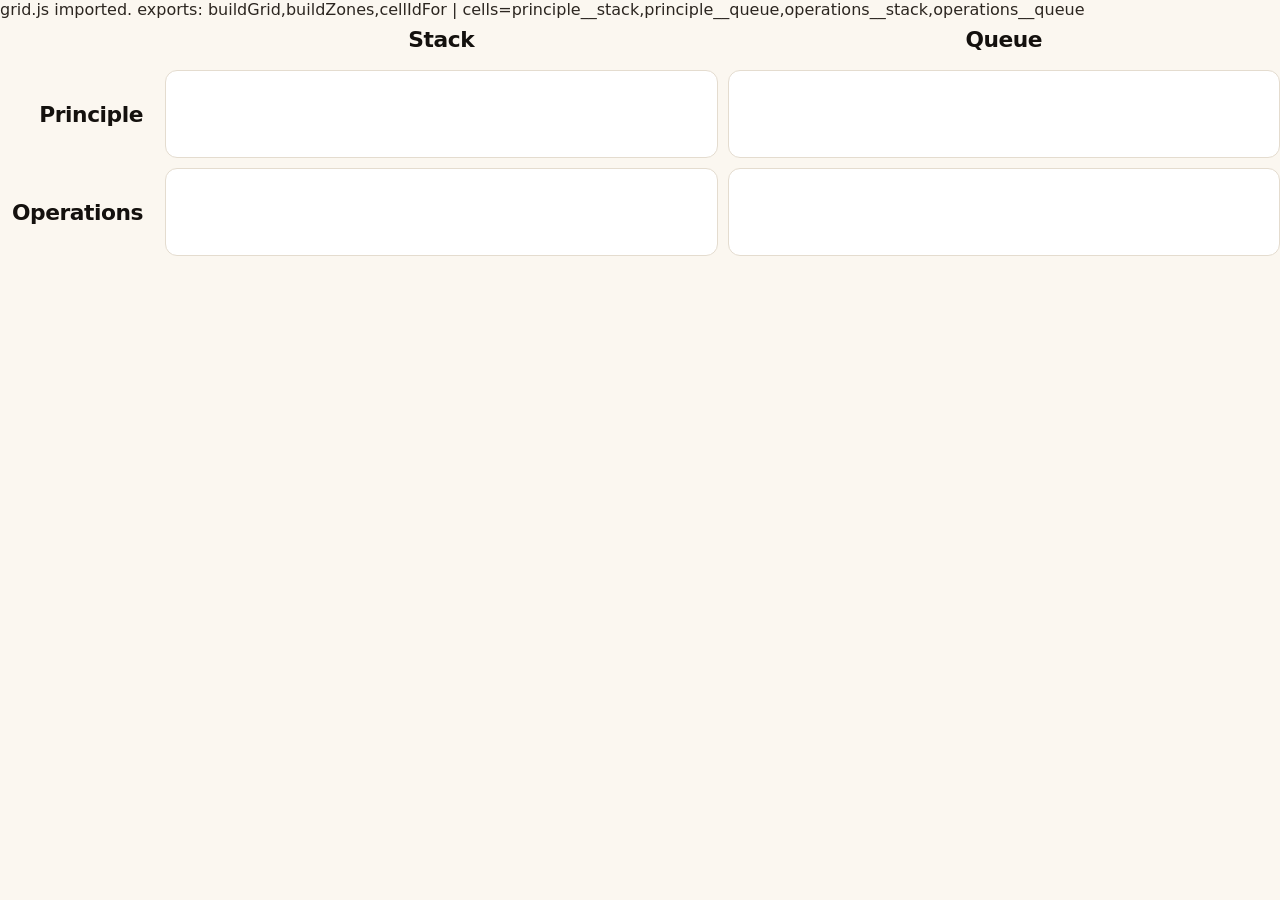
<file: _test/import_test.html>
<!doctype html>
<html><head><meta charset="utf-8"><link rel="stylesheet" href="../styles.css"></head>
<body>
<div id="out">pending</div>
<div id="board"></div>
<script type="module">
const out = document.getElementById("out");
try {
  const mod = await import("../grid.js");
  out.textContent = "grid.js imported. exports: " + Object.keys(mod).join(",");
  const { buildGrid, cellIdFor } = mod;
  const built = buildGrid(
    [{id:"principle",label:"Principle"},{id:"operations",label:"Operations"}],
    [{id:"stack",label:"Stack"},{id:"queue",label:"Queue"}]
  );
  document.getElementById("board").appendChild(built.wrapper);
  out.textContent += " | cells=" + Object.keys(built.cells).join(",");
  window.__ok = true;
} catch (e) {
  out.textContent = "ERROR: " + e.message;
  window.__ok = false;
  window.__err = e.stack;
}
</script>
</body></html>
</file>
<file: styles.css>
/* ===========================================================================
   OpenPoll — visual system (Direction 1 · "Warm Paper")
   Tokens + components folded into one file so low-bandwidth phones make a
   single CSS request (no @import chain). Semantic tokens drive everything;
   the short legacy aliases (--paper/--ink/--r…) are kept so existing markup
   keeps working.
   =========================================================================== */

:root {
  /* ---- base palette ---- */
  --paper:        #FBF7F0;
  --paper-sunk:   #F3EDE2;
  --ink:          #14110E;
  --ink-soft:     #2C2620;
  --muted:        #6B6358;
  --line:         #E4DCCF;

  --orange:       #D8632E;   /* burnt orange — the brand accent */
  --orange-press: #BC5023;
  --orange-soft:  #F6E3D6;
  --green:        #1D9E75;   /* "live" signal green */
  --green-soft:   #E1F5EE;

  /* result tints (good / mid / bad with matching ink + hairline) */
  --good: #E1F5EE;  --good-ink: #0F6E56;  --good-line: #9FE1CB;
  --mid:  #FAEEDA;  --mid-ink:  #633806;  --mid-line:  #FAC775;
  --bad:  #FCEBEB;  --bad-ink:  #A32D2D;  --bad-line:  #F7C1C1;

  /* ---- semantic aliases (what components read) ---- */
  --surface-page:   var(--paper);
  --surface-sunk:   var(--paper-sunk);
  --surface-card:   #FFFFFF;
  --surface-invert: var(--ink);

  --text-strong:  var(--ink);
  --text-body:    var(--ink-soft);
  --text-muted:   var(--muted);
  --text-invert:  var(--paper);

  --border:        var(--line);
  --border-strong: var(--ink);

  --accent:       var(--orange);
  --accent-press: var(--orange-press);
  --accent-soft:  var(--orange-soft);
  --accent-ink:   #7A3417;

  --live:         var(--green);
  --live-soft:    var(--green-soft);

  --chip-bg:      #FFFFFF;
  --chip-border:  var(--ink);

  --focus-ring:   var(--orange);
  --shadow-color: 28 17 14;        /* rgb of ink, for shadow alphas */

  /* ---- type ---- */
  --font-display: "Space Grotesk", "Inter", system-ui, sans-serif;
  --font-body:    "Inter", system-ui, -apple-system, sans-serif;
  --font-mono:    "JetBrains Mono", ui-monospace, "SFMono-Regular", monospace;

  --w-regular: 400; --w-medium: 500; --w-semibold: 600; --w-bold: 700;

  --text-eyebrow: 13px;
  --text-sm:   14px;
  --text-base: 16px;
  --text-md:   18px;
  --text-lg:   22px;
  --text-xl:   28px;
  --text-2xl:  clamp(28px, 4vw, 44px);     /* page H1 */
  --text-3xl:  clamp(40px, 6vw, 72px);     /* projector headline */
  --text-mega: clamp(64px, 14vw, 168px);   /* the JOIN counter */

  --lh-tight: 1.05;  --lh-snug: 1.2;  --lh-body: 1.5;
  --track-eyebrow: .14em;  --track-tight: -.02em;  --track-mega: -.03em;

  /* ---- spacing / radii / shadows ---- */
  --space-1: 4px;  --space-2: 8px;  --space-3: 12px; --space-4: 16px;
  --space-5: 22px; --space-6: 28px; --space-8: 40px; --space-10: 56px;

  --radius-sm: 8px;
  --radius:    12px;
  --radius-lg: 18px;
  --radius-pill: 999px;
  --r: var(--radius);          /* legacy alias */

  --shadow-card: 0 1px 2px rgba(var(--shadow-color), .05),
                 0 8px 24px rgba(var(--shadow-color), .06);
  --shadow-pop:  0 12px 40px rgba(var(--shadow-color), .14);
  --shadow-chip: 0 2px 6px rgba(var(--shadow-color), .12);

  --content-max: 1100px;
  --grid-gap: 10px;
  --cell-min: 88px;

  /* ---- motion ---- */
  --ease-standard: cubic-bezier(.4, 0, .2, 1);
  --ease-out:      cubic-bezier(.2, .8, .2, 1);
  --ease-in:       cubic-bezier(.4, 0, 1, 1);
  --ease-spring:   cubic-bezier(.34, 1.56, .64, 1);
  --ease-emphatic: cubic-bezier(.2, .9, .1, 1);

  --dur-1: 120ms; --dur-2: 200ms; --dur-3: 320ms;
  --dur-4: 480ms; --dur-5: 760ms; --stagger: 70ms;

  /* legacy aliases kept for older rules */
  --accent-soft: var(--orange-soft);
  --chip: #FFFFFF;
}

/* ===========================================================================
   Base reset / document defaults
   =========================================================================== */
* { box-sizing: border-box; }
html, body { margin: 0; }

body {
  background: var(--surface-page);
  color: var(--text-body);
  font-family: var(--font-body);
  -webkit-font-smoothing: antialiased;
  text-rendering: optimizeLegibility;
}

.display { font-family: var(--font-display); letter-spacing: var(--track-tight); }
.mono { font-family: var(--font-mono); font-feature-settings: "tnum" 1; }

a { color: var(--accent); text-decoration: none; }
a:hover { text-decoration: underline; }

::selection { background: var(--accent-soft); color: var(--accent-ink); }

:focus-visible {
  outline: 3px solid var(--focus-ring);
  outline-offset: 2px;
  border-radius: 4px;
}

/* ---- buttons ---- */
button {
  font: inherit;
  font-family: var(--font-body);
  cursor: pointer;
  border: var(--border-w, 1px) solid var(--border-strong);
  background: var(--surface-invert);
  color: var(--text-invert);
  padding: 10px 18px;
  border-radius: var(--radius);
  font-weight: var(--w-medium);
  transition: background var(--dur-2) var(--ease-out),
              color var(--dur-2) var(--ease-out),
              border-color var(--dur-2) var(--ease-out),
              transform var(--dur-1) var(--ease-out);
}
button:hover { background: var(--ink-soft); }
button:active { transform: scale(.97); }
button.ghost {
  background: transparent;
  color: var(--text-strong);
  border-color: var(--border-strong);
}
button.ghost:hover { background: var(--accent-soft); color: var(--accent-ink); border-color: var(--accent-soft); }
button.accent { background: var(--accent); border-color: var(--accent); color: #fff; }
button.accent:hover { background: var(--accent-press); border-color: var(--accent-press); }
button:disabled { opacity: .4; cursor: default; transform: none; }
button:disabled:hover { background: var(--surface-invert); }
button.ghost:disabled:hover { background: transparent; }

/* ===========================================================================
   Page shell
   =========================================================================== */
.wrap { max-width: var(--content-max); margin: 0 auto; padding: var(--space-6) var(--space-5) 64px; }
.eyebrow {
  font-family: var(--font-body);
  font-size: var(--text-eyebrow);
  letter-spacing: var(--track-eyebrow);
  text-transform: uppercase;
  color: var(--accent);
  font-weight: var(--w-semibold);
}
h1.display {
  font-size: var(--text-2xl);
  margin: 6px 0 4px;
  font-weight: var(--w-semibold);
  letter-spacing: var(--track-tight);
  color: var(--text-strong);
}
.sub { color: var(--text-muted); margin: 0 0 26px; line-height: var(--lh-body); }

/* ===========================================================================
   Index — question list
   =========================================================================== */
.qlist { display: flex; flex-direction: column; gap: 12px; }
.qrow {
  display: flex; align-items: center; gap: 14px; justify-content: space-between;
  background: var(--surface-card); border: 1px solid var(--border);
  border-radius: var(--radius); padding: 16px 18px;
  box-shadow: var(--shadow-card);
  transition: border-color var(--dur-2) var(--ease-out), transform var(--dur-2) var(--ease-out);
}
.qrow:hover { border-color: var(--accent); transform: translateY(-1px); }
.qrow .meta { min-width: 0; }
.qrow h3 { margin: 0 0 2px; font-size: var(--text-md); font-weight: var(--w-semibold); color: var(--text-strong); }
.qrow .id { font-size: 12px; color: var(--text-muted); }
.qrow .actions { display: flex; gap: 8px; flex-shrink: 0; }
.qrow .actions a button { white-space: nowrap; }
.empty {
  border: 1px dashed var(--border); border-radius: var(--radius);
  padding: 40px; text-align: center; color: var(--text-muted);
}

/* ===========================================================================
   The grid (projector + wide audience)
   =========================================================================== */
.grid { display: grid; gap: var(--grid-gap); align-items: stretch; }
.ghead {
  display: flex; align-items: center; justify-content: center;
  font-family: var(--font-display);
  font-weight: var(--w-semibold);
  font-size: clamp(16px, 1.7vw, 24px);
  letter-spacing: var(--track-tight);
  padding: 8px 12px; color: var(--text-strong);
}
.ghead.row { justify-content: flex-end; text-align: right; }
.ghead.corner { background: transparent; }

.cell {
  background: var(--surface-card); border: 1px solid var(--border);
  border-radius: var(--radius); min-height: var(--cell-min);
  padding: 12px; display: flex; flex-direction: column; gap: 7px; justify-content: center;
  transition: background-color var(--dur-1) var(--ease-out),
              border-color var(--dur-1) var(--ease-out),
              color var(--dur-1) var(--ease-out);
}
.cell.over { border-color: var(--accent); background: var(--accent-soft); }

/* consensus tallies (projector live) — each activity is its own band,
   zebra-striped odd/even so stacked activities are easy to tell apart:
   accent-tinted on odd rows, the neutral paper "space" tone on even. */
.tally {
  display: flex; align-items: center; justify-content: space-between; gap: 10px;
  font-family: var(--font-body);
  font-size: clamp(15px, 1.6vw, 21px); color: var(--text-strong);
  padding: 6px 10px; border-radius: var(--radius-sm);
}
.cell .tally:nth-of-type(odd)  { background: var(--accent-soft); }
.cell .tally:nth-of-type(even) { background: var(--surface-sunk); }
.tally .n { font-family: var(--font-mono); font-feature-settings: "tnum" 1; color: var(--text-muted); font-size: .8em; }
.tally.top { font-weight: var(--w-semibold); }

/* result cell tints */
.cell.good { background: var(--good); border-color: var(--good-line); color: var(--good-ink); }
.cell.mid  { background: var(--mid);  border-color: var(--mid-line);  color: var(--mid-ink); }
.cell.bad  { background: var(--bad);  border-color: var(--bad-line);  color: var(--bad-ink); }
.cell .answer { font-family: var(--font-display); font-size: clamp(18px, 2vw, 28px); font-weight: var(--w-semibold); line-height: var(--lh-tight); letter-spacing: var(--track-tight); }
.cell .pct { font-family: var(--font-mono); font-feature-settings: "tnum" 1; font-size: clamp(13px, 1.3vw, 16px); opacity: .9; font-weight: var(--w-medium); }
.cell .miss { font-family: var(--font-body); font-size: clamp(12px, 1.2vw, 15px); opacity: .82; }

/* ===========================================================================
   Presenter chrome
   =========================================================================== */
.stage { min-height: 78vh; display: flex; flex-direction: column; }
.bar { display: flex; align-items: center; justify-content: space-between; gap: 16px; margin-bottom: 22px; }

/* top-right phase pill */
.counter {
  display: inline-flex; align-items: center; gap: 10px;
  background: var(--surface-invert); color: var(--text-invert);
  border-radius: var(--radius-pill); padding: 8px 16px;
  font-family: var(--font-mono); font-weight: var(--w-semibold);
}
.counter .big { font-size: clamp(14px, 1.5vw, 18px); }

/* live status banner (built by present.html banner()) */
.bar.statusbar { margin-bottom: 18px; }
.statusbanner {
  display: inline-flex; align-items: center; gap: 10px;
  border-radius: var(--radius-pill); padding: 9px 18px;
  font-family: var(--font-mono); font-weight: var(--w-semibold);
  font-size: clamp(14px, 1.5vw, 18px);
}
.statusbanner.live { background: var(--live-soft); color: var(--live); }
.statusbanner.result { background: var(--accent-soft); color: var(--accent-ink); }
.statusbanner .dot {
  width: 9px; height: 9px; border-radius: var(--radius-pill); background: var(--live);
  animation: op-pulse 1.6s var(--ease-standard) infinite;
}

/* JOIN counter */
.bigjoin { text-align: center; }
.bigjoin .num {
  font-family: var(--font-mono); font-feature-settings: "tnum" 1;
  font-size: var(--text-mega); line-height: 1; font-weight: var(--w-bold);
  letter-spacing: var(--track-mega); color: var(--text-strong);
  display: inline-block;
  animation: op-pop-in var(--dur-4) var(--ease-spring) both;
}
.bigjoin .lbl { color: var(--text-muted); font-size: var(--text-md); margin-top: 6px; }

.qr-stage { display: grid; grid-template-columns: auto 1fr; gap: clamp(24px, 5vw, 72px); align-items: center; }
#qr.pop {
  animation: op-pop-safe var(--dur-4) var(--ease-spring) both;
}
#qr svg, #qr canvas {
  width: 300px; height: auto; display: block;
  border-radius: var(--radius); border: 1px solid var(--border); background: #fff;
}
#qr.clickable { cursor: zoom-in; transition: transform var(--dur-2) var(--ease-out); }
#qr.clickable:hover { transform: scale(1.02); }

/* fullscreen QR lightbox — click the join QR to blow it up for the back row */
.qr-modal {
  position: fixed; inset: 0; z-index: 100; display: none;
  align-items: center; justify-content: center;
  padding: 4vmin; cursor: zoom-out;
  background: rgba(20, 17, 14, .86);
}
.qr-modal.show { display: flex; animation: op-tint-in var(--dur-3) var(--ease-out) both; }
.qr-modal-inner { display: flex; flex-direction: column; align-items: center; gap: 18px; }
.qr-modal-qr {
  width: min(86vh, 86vw); height: min(86vh, 86vw);
  background: #fff; border-radius: var(--radius); padding: 2.5vmin;
}
.qr-modal-qr svg, .qr-modal-qr canvas { display: block; width: 100%; height: 100%; }
.qr-modal-url { color: #fff; font-size: clamp(16px, 2.4vw, 28px); }
.qr-modal-hint { color: rgba(255,255,255,.6); font-size: 14px; }
.joinurl { font-family: var(--font-mono); font-size: clamp(18px, 2.4vw, 30px); color: var(--accent); }
.joinurl a { color: inherit; }
.nav { display: flex; gap: 10px; justify-content: center; margin-top: 28px; }
.flash { color: var(--bad-ink); }

/* SOLUTION sweep — a moving highlight bar painted over the grid on reveal */
.gridwrap { position: relative; overflow: hidden; border-radius: var(--radius); }
.sweep {
  position: absolute; top: 0; bottom: 0; width: 45%; z-index: 3; pointer-events: none;
  background: linear-gradient(90deg, transparent, var(--accent-soft), transparent);
  animation: op-sweep var(--dur-5) var(--ease-emphatic) both;
}
/* tint reveal on the result cells, in the sweep's wake */
.revealing .cell.good,
.revealing .cell.mid,
.revealing .cell.bad {
  animation: op-tint-in var(--dur-4) var(--ease-out) both;
}

@media (max-width: 640px) {
  .qr-stage { grid-template-columns: 1fr; text-align: center; }
  .qrow { flex-direction: column; align-items: stretch; }
}

/* ===========================================================================
   Audience — mobile drop zones (drag/tap question)
   =========================================================================== */
.zones { display: flex; flex-direction: column; gap: 12px; }
.zone { background: var(--surface-card); border: 1px solid var(--border); border-radius: var(--radius); padding: 12px 14px; }
.zlabel { font-weight: var(--w-semibold); font-size: var(--text-base); margin-bottom: 8px; color: var(--text-strong); }
.zone .cell.drop { min-height: 56px; border-style: dashed; }

/* ===========================================================================
   Audience — matrix toggle cards
   =========================================================================== */
.acard { background: var(--surface-card); border: 1px solid var(--border); border-radius: var(--radius); padding: 14px; margin-bottom: 12px; }
.atext { font-weight: var(--w-medium); font-size: var(--text-base); line-height: 1.4; margin-bottom: 12px; color: var(--text-strong); }
.toggles { display: flex; flex-wrap: wrap; gap: 8px; }
.toggle {
  font: inherit; font-family: var(--font-body);
  border: 1px solid var(--border-strong); background: transparent; color: var(--text-strong);
  border-radius: var(--radius-pill); padding: 10px 16px; font-size: 15px; font-weight: var(--w-medium);
  cursor: pointer;
  transition: background var(--dur-1) var(--ease-out), border-color var(--dur-1) var(--ease-out), color var(--dur-1) var(--ease-out);
}
.toggle:hover { background: var(--accent-soft); border-color: var(--accent-soft); color: var(--accent-ink); }
.toggle.on { background: var(--accent); border-color: var(--accent); color: #fff; }
.toggle.on:hover { background: var(--accent-press); border-color: var(--accent-press); color: #fff; }
.toggle:disabled { opacity: .55; cursor: default; }
.toggle:disabled:hover { background: transparent; color: var(--text-strong); border-color: var(--border-strong); }

/* ===========================================================================
   Presenter — matrix cells
   =========================================================================== */
.gridscroll { overflow-x: auto; }
.matnum { font-family: var(--font-mono); font-feature-settings: "tnum" 1; font-size: clamp(20px, 2.4vw, 34px); font-weight: var(--w-bold); }
.matnum.faint { color: var(--text-muted); opacity: .6; }
.cell .answer { line-height: 1; }

/* transposed matrix: phases as rows, activities as numbered columns */
.matgrid .ghead.row { font-size: clamp(15px, 1.5vw, 20px); }
.matcolhead {
  font-family: var(--font-mono); font-feature-settings: "tnum" 1;
  font-weight: var(--w-bold); font-size: clamp(14px, 1.4vw, 18px);
  color: var(--text-muted);
}
.matcell { min-height: 60px; padding: 8px 6px; align-items: center; text-align: center; gap: 3px; }
.matcell .answer { font-size: clamp(18px, 2vw, 26px); }
.matcell .matnum { font-size: clamp(16px, 1.8vw, 24px); }
.matcell .pct { font-size: clamp(10px, 1vw, 12px); }
.matcell .miss { font-size: clamp(9px, .9vw, 11px); line-height: 1.1; }

/* numbered legend mapping activity columns -> full text */
.matlegend {
  margin-top: 18px;
  display: grid; grid-template-columns: repeat(auto-fill, minmax(300px, 1fr));
  gap: 7px 24px;
}
.matlegend-item { display: flex; gap: 9px; align-items: baseline; font-size: 13px; color: var(--text-body); line-height: 1.35; }
.matlegend-num {
  flex: none; display: inline-flex; align-items: center; justify-content: center;
  width: 22px; height: 22px; border-radius: var(--radius-sm);
  background: var(--surface-invert); color: var(--text-invert);
  font-size: 12px; font-weight: var(--w-semibold);
  position: relative; top: 3px;
}

/* ===========================================================================
   How-to banner
   =========================================================================== */
.how {
  background: var(--accent-soft); color: var(--accent-ink);
  border: 1px solid var(--accent-soft); border-radius: var(--radius);
  padding: 12px 14px; font-size: 15px; line-height: var(--lh-body); margin: 0 0 20px;
}
.how b { font-weight: var(--w-semibold); }
.how i { font-style: normal; }

/* ===========================================================================
   Audience — tap-to-place bank
   =========================================================================== */
.bank2 { margin-bottom: 18px; }
.bankhead { font-weight: var(--w-semibold); font-size: 15px; color: var(--text-muted); margin-bottom: 10px; }
.sbtns { display: flex; flex-wrap: wrap; gap: 8px; }
.sbtn {
  font: inherit; font-family: var(--font-body); text-align: left;
  background: var(--surface-card); color: var(--text-strong);
  border: 1px solid var(--border-strong); border-radius: var(--radius);
  padding: 11px 15px; font-size: 15px; font-weight: var(--w-medium);
  cursor: pointer; line-height: 1.3; max-width: 100%;
  transition: background var(--dur-1) var(--ease-out);
}
.sbtn:hover { background: var(--accent-soft); }
.sbtn:disabled { opacity: .5; cursor: default; }
.placing {
  display: flex; align-items: center; justify-content: space-between; gap: 12px;
  background: var(--accent); color: #fff; border-radius: var(--radius);
  padding: 12px 14px; font-size: 15px;
}
.placing i { font-weight: var(--w-semibold); opacity: .85; margin-right: 4px; }
.mini {
  font: inherit; font-size: 13px; background: rgba(255,255,255,.18); color: #fff;
  border: 1px solid rgba(255,255,255,.6); border-radius: var(--radius-pill); padding: 5px 12px; cursor: pointer;
}
.mini:hover { background: rgba(255,255,255,.28); }

/* armed cells invite a tap; placed chips sit inside */
.cell.armed { border-color: var(--accent); border-style: dashed; background: var(--accent-soft); cursor: pointer; }
.cell .pchip {
  font: inherit; font-family: var(--font-body); font-size: 14px; font-weight: var(--w-medium); text-align: left;
  background: var(--surface-invert); color: var(--text-invert); border: none;
  border-radius: var(--radius-sm); padding: 7px 11px; cursor: pointer; line-height: 1.25;
  transition: background var(--dur-1) var(--ease-out);
}
.cell .pchip:hover { background: var(--accent); color: #fff; }

/* ===========================================================================
   Code entry (typed by hand)
   =========================================================================== */
.codebox { display: flex; gap: 10px; max-width: 360px; }
.codebox input {
  flex: 1; font: inherit; font-family: var(--font-mono); font-size: 20px; padding: 12px 14px;
  border: 1px solid var(--border-strong); border-radius: var(--radius); background: var(--surface-card); color: var(--text-strong);
}
.codebox button { font-size: 18px; }
.codechip { font-family: var(--font-mono); background: var(--surface-invert); color: var(--text-invert); border-radius: var(--radius-sm); padding: 2px 10px; font-weight: var(--w-semibold); }

/* ===========================================================================
   Admin log
   =========================================================================== */
.adminlog {
  background: var(--surface-card); border: 1px solid var(--border); border-radius: var(--radius);
  padding: 14px; white-space: pre-wrap; min-height: 120px; font-size: 13px;
  color: var(--text-body);
}

/* ===========================================================================
   Shared keyframes — projector celebrates; phone stays calm
   =========================================================================== */
@keyframes op-drop-in {
  0%   { opacity: 0; transform: translateY(-14px) scale(.92); }
  100% { opacity: 1; transform: translateY(0) scale(1); }
}
@keyframes op-pop-in {
  0%   { opacity: 0; transform: scale(.6); }
  60%  { opacity: 1; transform: scale(1.08); }
  100% { transform: scale(1); }
}
@keyframes op-pop-safe {
  0%   { transform: scale(.7); }
  60%  { transform: scale(1.06); }
  100% { transform: scale(1); }
}
@keyframes op-tint-in {
  0%   { opacity: 0; transform: scale(.97); }
  100% { opacity: 1; transform: scale(1); }
}
@keyframes op-nudge {
  0%   { transform: translateY(7px); }
  100% { transform: translateY(0); }
}
@keyframes op-pulse {
  0%, 100% { transform: scale(1); }
  50%      { transform: scale(1.04); }
}
@keyframes op-sweep {
  0%   { transform: translateX(-120%); }
  100% { transform: translateX(120%); }
}

/* tally rows land with a gentle spring as new consensus arrives */
.tally { animation: op-nudge var(--dur-3) var(--ease-spring) both; }

/* ===========================================================================
   Reduced motion — collapse all motion to none/instant
   =========================================================================== */
@media (prefers-reduced-motion: reduce) {
  :root {
    --dur-1: 0ms; --dur-2: 0ms; --dur-3: 0ms; --dur-4: 0ms; --dur-5: 0ms; --stagger: 0ms;
  }
  *, *::before, *::after {
    animation-duration: 0.001ms !important;
    animation-iteration-count: 1 !important;
    transition-duration: 0.001ms !important;
  }
}
</file>
